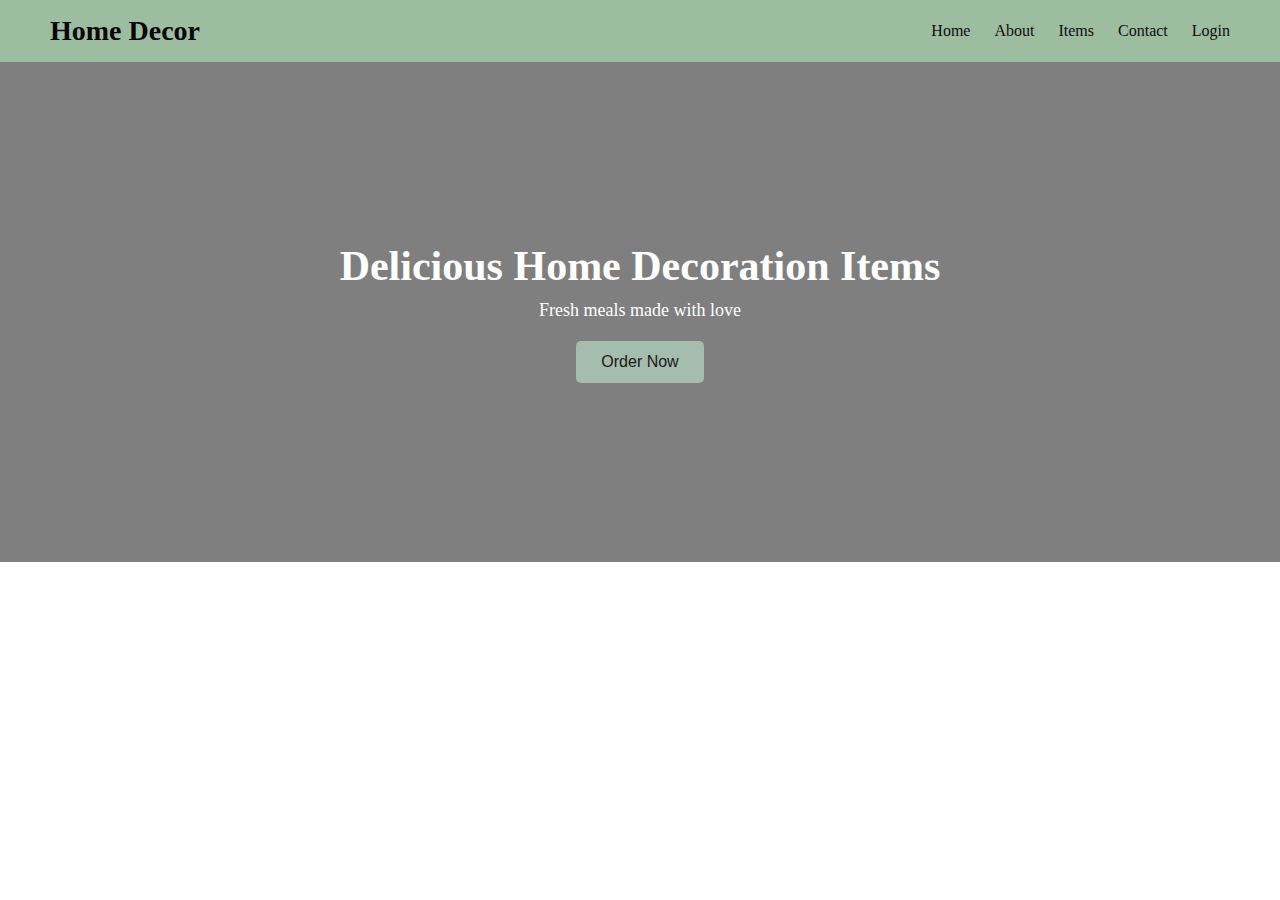
<file: home.html>
<!DOCTYPE html>
<html lang="en">
<head>
    <meta charset="UTF-8">
    <meta name="viewport" content="width=device-width, initial-scale=1.0">
    <title>Document</title>
</head>
<style>
    *{
        margin: 0px;
        padding: 0px;
    }
    header {
      background-color: #9dbda1;
      padding: 15px 50px;
      display: flex;
      justify-content: space-between;
      align-items: center;
      color: #080606;
    }

    header h1 {
      font-size: 28px;
    }

    nav a {
      color: #0f0c0c;
      text-decoration: none;
      margin-left: 20px;
      font-size: 16px;
    }

    nav a:hover {
      text-decoration: underline;
    }
     .hero {
      height: 500px;
      background: linear-gradient(rgba(0,0,0,0.5), rgba(0,0,0,0.5)), url('https://www.nerolac.com/sites/default/files/2023-03/play-mix-and-match-with-home-decor-items.webp');
      background-size: cover;
      background-position: center;
      display: flex;
      align-items: center;
      justify-content: center;
      text-align: center;
      color: #fff;
    }

    .hero h2 {
      font-size: 42px;
      margin-bottom: 10px;
    }

    .hero p {
      font-size: 18px;
      margin-bottom: 20px;
    }

    .hero button {
      padding: 12px 25px;
      font-size: 16px;
      border: none;
      background-color: #a5bdad;
      color: #1a1818;
      cursor: pointer;
      border-radius: 5px;
    }

    .hero button:hover {
      background-color: #bde7c7;
    }
</style>
<body>
   <header>
    <h1>Home Decor</h1>
    <nav>
      <a href="#">Home</a>
      <a href="#menu">About</a>
      <a href="#">Items</a>
      <a href="#">Contact</a>
      <a href="#">Login</a>
    </nav>
  </header>

  <section class="hero">
    <div>
      <h2>Delicious Home Decoration Items</h2>
      <p>Fresh meals made with love</p>
      <button>Order Now</button>
    </div>
  </section>

  

</body>
</html>
</file>
